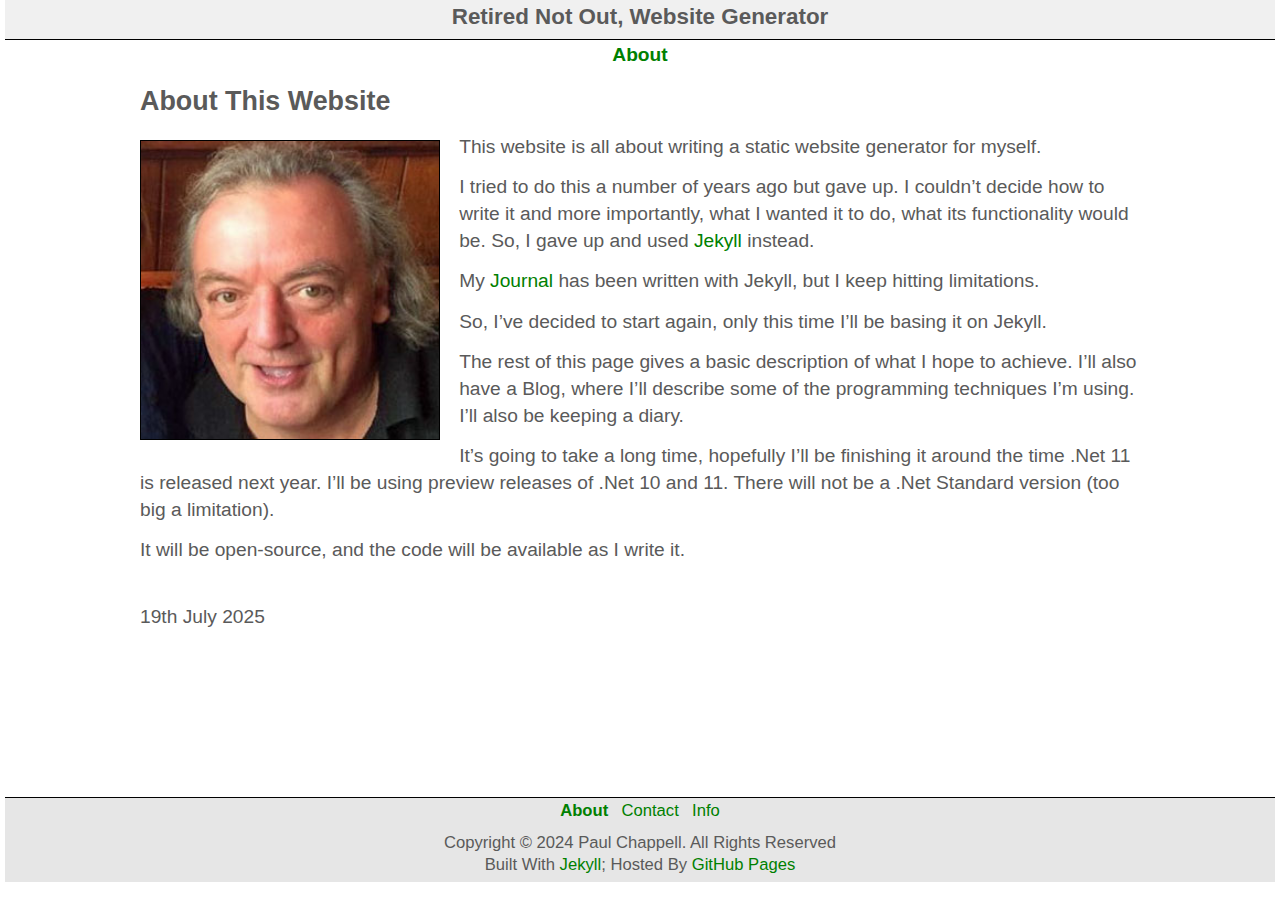
<file: index.html>
<!DOCTYPE html>
<html lang="en">

<head>
<meta charset="utf-8">
<meta name="viewport" content="width=device-width, initial-scale=1.0, shrink-to-fit=no">
<link rel="stylesheet" href="/assets/css/common.1.0.css">
<link rel="icon" href="/assets/favicon.ico">

<title>Paul Chappell's Website</title>
<meta name="description" content="The page gives an overview of what Paul Chappell's website/blog is all about."/>
<link rel="stylesheet" href="/assets/css/page-left.1.0.css">
</head>

<body>
<div class="container">      
<header class="header-area">
    <div class="header-title">
        
        <p class="title">Retired Not Out, Website Generator</p>    
    </div>
    <nav class="header-nav">
        
            <p class="item current"><a href="/">About</a></p>
        
    </nav>  
</header>  
<div class="clear-both"></div>
  

<article class="main-area">
<div class="page-left">
<main>
    <h1 id="about-this-website">About This Website</h1>

<p><img class="about-image-left" src="/content/pages/index/paul.jpg" alt="Paul Chappell" /></p>

<p>This website is all about writing a static website generator for myself.</p>

<p>I tried to do this a number of years ago but gave up. I couldn’t decide how to write it and more importantly, what I wanted it to do, what its functionality would be. So, I gave up and used <a href="https://jekyllrb.com/" target="_blank">Jekyll</a> instead.</p>

<p>My <a href="https://retirednotout.uk/">Journal</a> has been written with Jekyll, but I keep hitting limitations.</p>

<p>So, I’ve decided to start again, only this time I’ll be basing it on Jekyll.</p>

<p>The rest of this page gives a basic description of what I hope to achieve. I’ll also have a Blog, where I’ll describe some of the programming techniques I’m using. I’ll also be keeping a diary.</p>

<p>It’s going to take a long time, hopefully I’ll be finishing it around the time .Net 11 is released next year. I’ll be using preview releases of .Net 10 and 11. There will not be a .Net Standard version (too big a limitation).</p>

<p>It will be open-source, and the code will be available as I write it.</p>

<p><br />19th July 2025</p>


</main>
</div>
</article>

<div class="clear-both"></div>
<footer class="footer-area">
    <nav class="foot-nav">
        
            <p class="item current"><a href="/">About</a></p>
        
            <p class="item"><a href="/contact">Contact</a></p>
        
            <p class="item"><a href="/info">Info</a></p>
        
    </nav>  
    <div class="foot-text">
        <p class="centre">Copyright © 2024 Paul Chappell. All Rights Reserved</p>
        <p class="centre">Built With <a href="https://jekyllrb.com/">Jekyll</a>; Hosted By <a href="https://pages.github.com/">GitHub Pages</a></p>
    </div>
</footer>
            
</div>
</body>
</html>
</file>
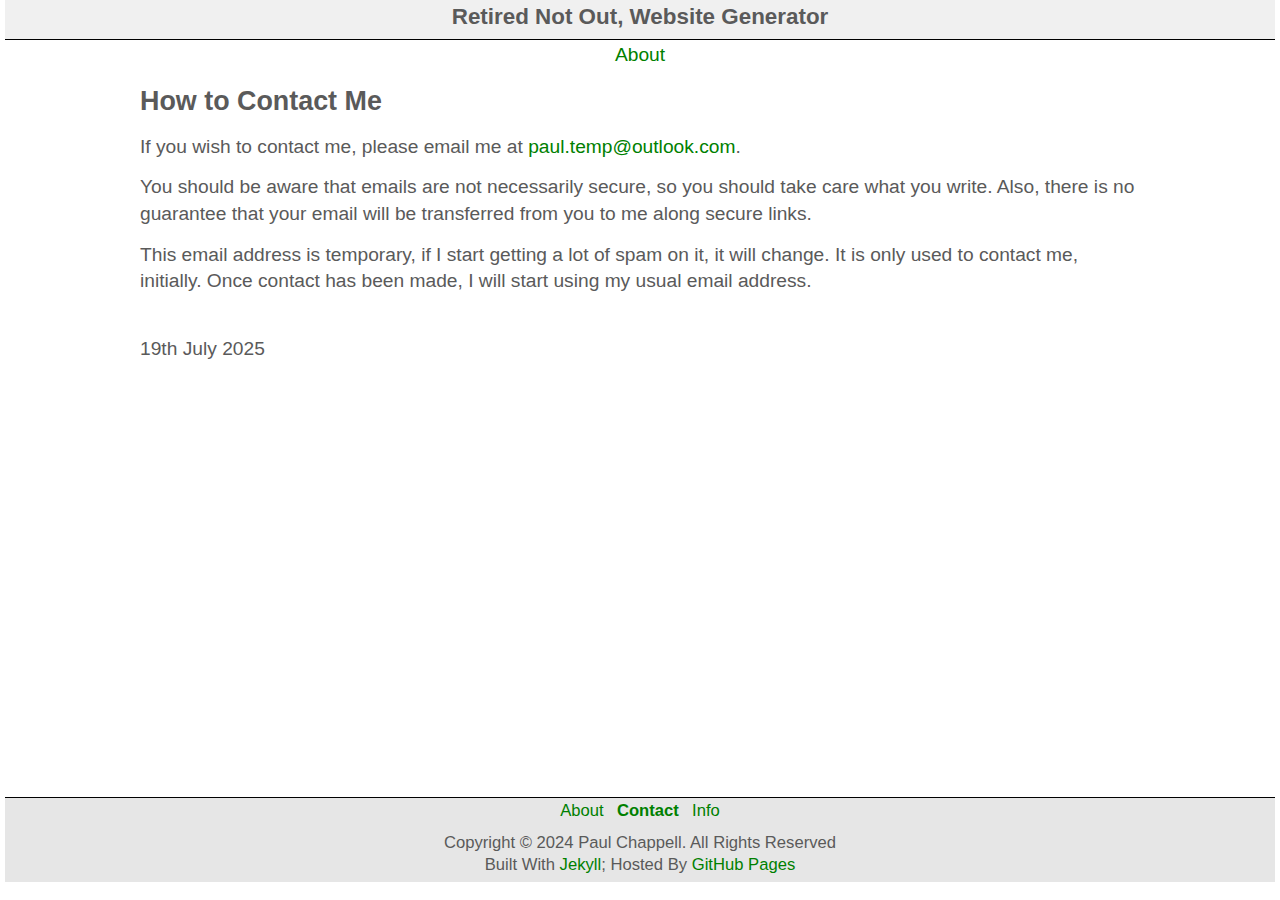
<file: contact.html>
<!DOCTYPE html>
<html lang="en">

<head>
<meta charset="utf-8">
<meta name="viewport" content="width=device-width, initial-scale=1.0, shrink-to-fit=no">
<link rel="stylesheet" href="/assets/css/common.1.0.css">
<link rel="icon" href="/assets/favicon.ico">

<title>Contact Me</title>
<meta name="description" content="How to contact Paul Chappell, the owner of retirednotout.uk."/>
<link rel="stylesheet" href="/assets/css/page-left.1.0.css">
</head>

<body>
<div class="container">      
<header class="header-area">
    <div class="header-title">
        
        <p class="title">Retired Not Out, Website Generator</p>    
    </div>
    <nav class="header-nav">
        
            <p class="item"><a href="/">About</a></p>
        
    </nav>  
</header>  
<div class="clear-both"></div>
  

<article class="main-area">
<div class="page-left">
<main>
    <h1 id="how-to-contact-me">How to Contact Me</h1>

<p>If you wish to contact me, please email me at <a href="mailto:paul.temp@outlook.com">paul.temp@outlook.com</a>.</p>

<p>You should be aware that emails are not necessarily secure, so you should take care what you write. Also, there is no guarantee that your email will be transferred from you to me along secure links.</p>

<p>This email address is temporary, if I start getting a lot of spam on it, it will change. It is only used to contact me, initially. Once contact has been made, I will start using my usual email address.</p>

<p><br />19th July 2025</p>

</main>
</div>
</article>

<div class="clear-both"></div>
<footer class="footer-area">
    <nav class="foot-nav">
        
            <p class="item"><a href="/">About</a></p>
        
            <p class="item current"><a href="/contact">Contact</a></p>
        
            <p class="item"><a href="/info">Info</a></p>
        
    </nav>  
    <div class="foot-text">
        <p class="centre">Copyright © 2024 Paul Chappell. All Rights Reserved</p>
        <p class="centre">Built With <a href="https://jekyllrb.com/">Jekyll</a>; Hosted By <a href="https://pages.github.com/">GitHub Pages</a></p>
    </div>
</footer>
            
</div>
</body>
</html>
</file>
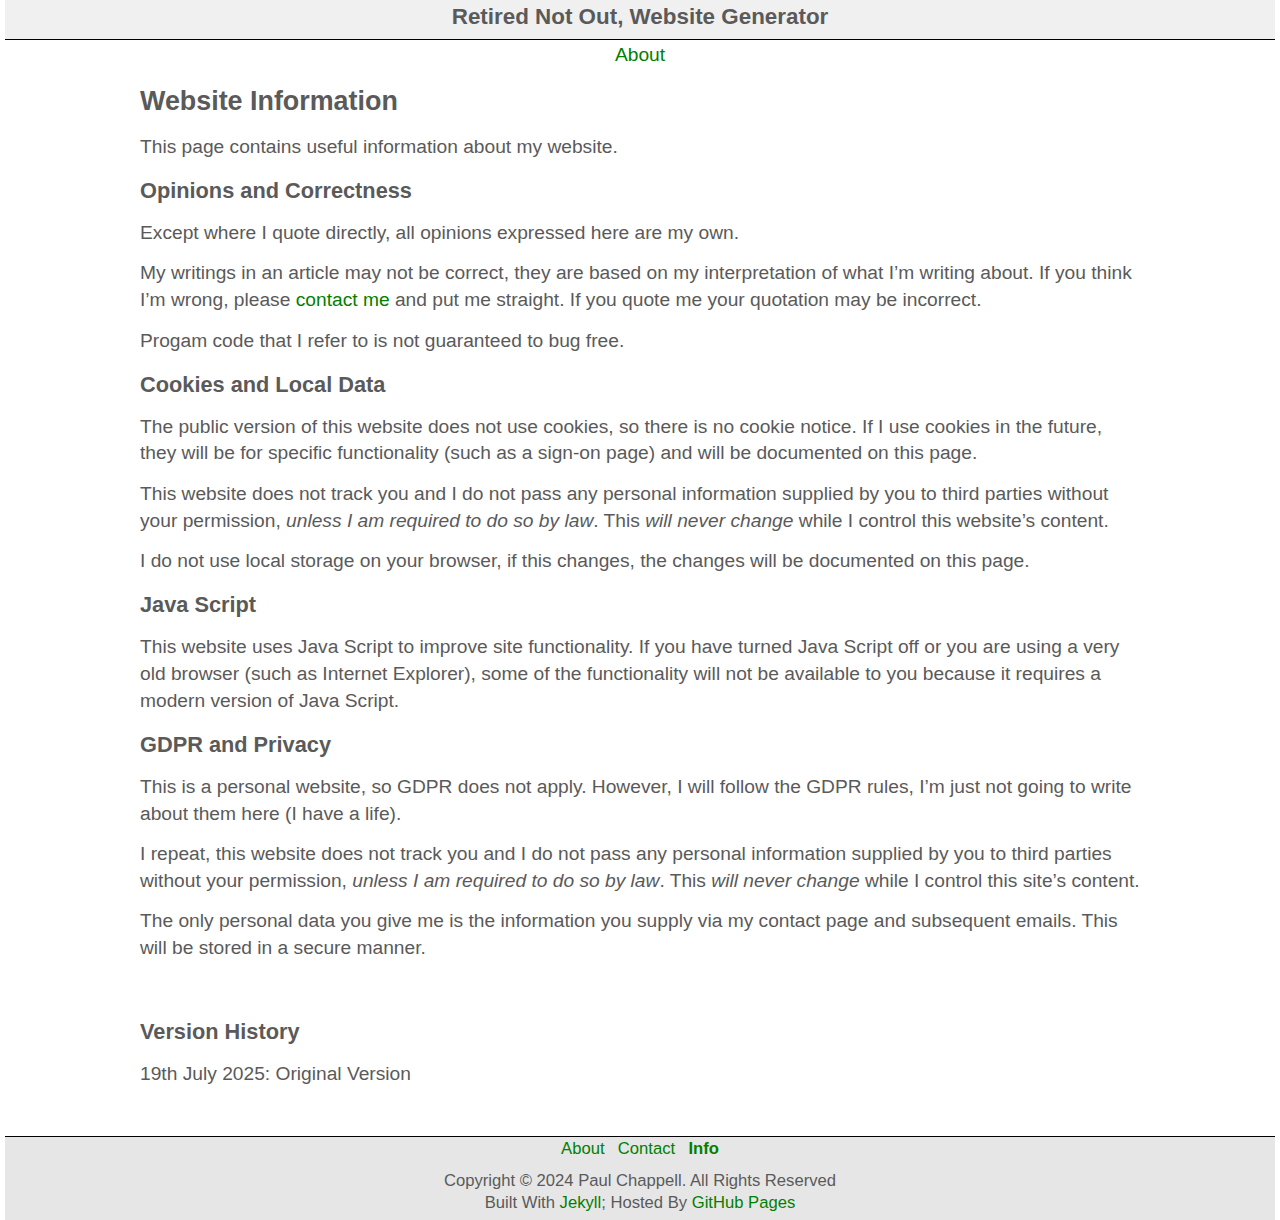
<file: info.html>
<!DOCTYPE html>
<html lang="en">

<head>
<meta charset="utf-8">
<meta name="viewport" content="width=device-width, initial-scale=1.0, shrink-to-fit=no">
<link rel="stylesheet" href="/assets/css/common.1.0.css">
<link rel="icon" href="/assets/favicon.ico">

<title>Website Information</title>
<meta name="description" content="Information, such as my privacy and cookies statement."/>
<link rel="stylesheet" href="/assets/css/page-left.1.0.css">
</head>

<body>
<div class="container">      
<header class="header-area">
    <div class="header-title">
        
        <p class="title">Retired Not Out, Website Generator</p>    
    </div>
    <nav class="header-nav">
        
            <p class="item"><a href="/">About</a></p>
        
    </nav>  
</header>  
<div class="clear-both"></div>
  

<article class="main-area">
<div class="page-left">
<main>
    <h1 id="website-information">Website Information</h1>

<p>This page contains useful information about my website.</p>

<h2 id="opinions-and-correctness">Opinions and Correctness</h2>

<p>Except where I quote directly, all opinions expressed here are my own.</p>

<p>My writings in an article may not be correct, they are based on my interpretation of what I’m writing about. If you think I’m wrong, please <a href="/contact">contact me</a> and put me straight. If you quote me your quotation may be incorrect.</p>

<p>Progam code that I refer to is not guaranteed to bug free.</p>

<h2 id="cookies-and-local-data">Cookies and Local Data</h2>

<p>The public version of this website does not use cookies, so there is no cookie notice. If I use cookies in the future, they will be for specific functionality (such as a sign-on page) and will be documented on this page.</p>

<p>This website does not track you and I do not pass any personal information supplied by you to third parties without your permission, <em>unless I am required to do so by law</em>. This <em>will never change</em> while I control this website’s content.</p>

<p>I do not use local storage on your browser, if this changes, the changes will be documented on this page.</p>

<h2 id="java-script">Java Script</h2>

<p>This website uses Java Script to improve site functionality. If you have turned Java Script off or you are using a very old browser (such as Internet Explorer), some of the functionality will not be available to you because it requires a modern version of Java Script.</p>

<h2 id="gdpr-and-privacy">GDPR and Privacy</h2>

<p>This is a personal website, so GDPR does not apply. However, I will follow the GDPR rules, I’m just not going to write about them here (I have a life).</p>

<p>I repeat, this website does not track you and I do not pass any personal information supplied by you to third parties without your permission, <em>unless I am required to do so by law</em>. This <em>will never change</em> while I control this site’s content.</p>

<p>The only personal data you give me is the information you supply via my contact page and subsequent emails. This will be stored in a secure manner.</p>

<p><br /></p>

<h2 id="version-history">Version History</h2>

<p>19th July 2025: Original Version</p>


</main>
</div>
</article>

<div class="clear-both"></div>
<footer class="footer-area">
    <nav class="foot-nav">
        
            <p class="item"><a href="/">About</a></p>
        
            <p class="item"><a href="/contact">Contact</a></p>
        
            <p class="item current"><a href="/info">Info</a></p>
        
    </nav>  
    <div class="foot-text">
        <p class="centre">Copyright © 2024 Paul Chappell. All Rights Reserved</p>
        <p class="centre">Built With <a href="https://jekyllrb.com/">Jekyll</a>; Hosted By <a href="https://pages.github.com/">GitHub Pages</a></p>
    </div>
</footer>
            
</div>
</body>
</html>
</file>
<file: assets/css/common.1.0.css>
:root {
    font-size: 0.8rem;
    box-sizing: border-box;
}

*, ::before, ::after {
    box-sizing: inherit;
    margin: 0;
    border: 0;
    padding: 0;
    z-index: 1;
}

body {
    margin: 0;
    border: 0;
    padding: 0;
    color: rgb(90, 90, 90);
    font-family: Aptos, Calibri, Arial, Helvetica, sans-serif;
    line-height: 1.3;
}

/* Lobotomised Owl - this causes problems when leaflet is used for a map. */
body * + * {
    margin-top: 0.5em;
}

.clear-both {
    clear: both;
}

h1 {
    font-size: 1.7rem;
}
h2 {
    font-size: 1.3rem;
}
h3 {
    font-size: 1.1rem;
}
h4 {
    font-size: 1.1rem;
}
p {
    font-size: 1.2rem;
}
li {
    font-size: 1.2rem;
}

@media screen and (min-width: 480px) {
    body {
        line-height: 1.3;
    }
    body * + * {
        margin-top: 0.6em;
    } 
    h1 {
        font-size: 1.9em;
    }
    h2 {
        font-size: 1.5rem;
    }
    h3 {
        font-size: 1.2rem;
    }
    h4 {
        font-size: 1.2rem;
    }
    p {
        font-size: 1.35rem;
    }
    li {
        font-size: 1.35rem;
    }
}

@media screen and (min-width: 768px) {
    body {
        line-height: 1.4;
    }

    body * + * {
        margin-top: 0.7em;
    } 

    h1 {
        font-size: 2.1rem;
    }
    h2 {
        font-size: 1.7rem;
    }
    h3 {
        font-size: 1.3rem;
    }
    h4 {
        font-size: 1.3em;
    }
    p {
        font-size: 1.5rem;
    }
    li {
        font-size: 1.5rem;
    }
}

a:link {
    color: green;
    text-decoration: none;
}
a:visited {
    color: green;
    text-decoration: none;
}
a:hover {
    color: green;
    text-decoration: underline;
}
a:active {
    color:  green;
    text-decoration: none;
}

ul {
    list-style-type: disc;
    list-style-position: outside;
    padding-left: 1.1em;
}

ul > li {
    margin: .5em 0 0 0;
    padding: 0 0 0 0.15em;
}

@media screen and (min-width: 480px) {    
    ul {
        padding-left: 1.25em;
    }
}

@media screen and (min-width: 768px) {    
    ul {
        padding-left: 1.5em;
    }
}

ol {
    list-style-type: number;
    list-style-position: outside;
    padding-left: 1.1em;
}

ol > li {
    margin: .5em 0 0 0;
    padding: 0 0 0 0.15em;
}

@media screen and (min-width: 480px) {    
    ol {
        padding-left: 1.25em;
    }
}

@media screen and (min-width: 768px) {    
    ol {
        padding-left: 1.5em;
    }
}

/* -------------------------------------------------------------------------------------- */

.container {
    display: flex;
    flex-direction: column;
    min-height: 98vh;
    margin: 0 0.2em 0 0.2em;
    border: 0;
    padding: 0;
}
@media screen and (min-width: 480px) {
    .container {
        margin: 0 0.3em 0 0.3em;
    }
}
@media screen and (min-width: 768px) {
    .container {
        margin: 0 0.4em 0 0.4em;
    }
}

.container .header-area {
    flex: 0 0 auto;
    margin: 0;
    border: 0;
    padding: 0;
    width: 100%;
}

.container .main-area {
    flex: 1 0 auto;
    max-width: 1000px;
    margin: 0.8em auto 3em auto;
    border: 0;
    padding: 0;
    width: 100%;
    display: flex;
    flex-direction: column;
}

.container .footer-area {
    flex: 0 0 auto;
    margin: 0;
    border: 0;
    border-top: 1px solid black;
    padding: 0;
    background-color: rgb(230, 230, 230);
    width: 100%;
}

/* -------------------------------------------------------------------------------------- */

.header-title {
    margin: 0;
    border: 0;
    Border-bottom: 1px solid black;
    padding:  0;
    text-align: center;
    background-color: rgb(240, 240, 240);
}
.header-title .provisional {
    color: blue;
    font-weight: bold;
    font-size: 1.0rem;
    margin: 0;
    border: 0;
    padding: 0.25em 0 0 0;
}
.header-title .title {
    font-weight: bold;
    font-size: 1.25rem;
    line-height: 1;
    margin: 0;
    border: 0;
    padding: 0.25em 0 0.5em 0;
}
@media screen and (min-width: 480px) {    
    .header-title .provisional {
        color: green;
        font-size: 1.1rem;
    }
    .header-title .title {
        font-size: 1.5rem;
    }
}
@media screen and (min-width: 768px) {  
    .header-title .provisional {
        color: red;
        font-size: 1.2rem;
    }
    .header-title .title {
        font-size: 1.75rem;
    }
}

.header-nav {
    display: flex;
    flex-wrap: wrap;
    justify-content: center;
    margin: 0;
    border: 0;
    padding:  0;
    text-align: center;
}
.header-nav .item {
    flex: 0 0 auto;
    margin: 0 0.15em 0 0.15em;
    border: 0;
    padding: 0;
    line-height: 1.25;
}
.header-nav .current {
    font-weight: bold;
}
@media screen and (min-width: 480px) {
    .header-nav {
        margin-top: 0.25em;
    }
    .header-nav .item{
        margin: 0 0.25em 0 0.25em;
        line-height: 1;
    }
}

@media screen and (min-width: 768px) {
    .header-nav {
        margin-top: 0.35em;
    }
    .header-nav .item{
        margin: 0 0.25em 0 0.25em;
        line-height: 1;
    }
}

/* -------------------------------------------------------------------------------------- */

.foot-nav {
    display: flex;
    flex-wrap: wrap;
    justify-content: center;
    clear: both;
    margin: 0.25em 0 1em 0;
}

.foot-nav .item {
    flex: 0 0 auto; 
    margin: 0 0.15em 0 0.15em;
    padding: 0;
    line-height: 1.3;
    font-size: 1.1rem;
}

.foot-nav .current {
    font-weight: bold;
}

@media screen and (min-width: 480px) {
    .foot-nav {
        margin-top: 0.25em;
    }
    
    .foot-nav .item {
        padding: 0 0.25em 0 0.25em;
        line-height: 1;
        font-size: 1.2rem;
    }
}

@media screen and (min-width: 768px) {
    .foot-nav {
        margin-top: 0.35em;
    }

    .foot-nav .item {
        padding: 0 0.25em 0 0.25em;
        line-height: 1;
        font-size: 1.3rem;
    }
}

.foot-text {
    width: 100%;
    margin: 0 0 0.5em 0;
    border: 0;
    padding: 0;
}

.foot-text > p {
    margin: 0;
    border: 0;
    padding: 0;
    line-height: 1.3;
    font-size: 1.1rem;
}

.foot-text > .centre {
    text-align: center;
}

@media screen and (min-width: 480px) {
    .foot-text > p {
        font-size: 1.2rem;
    }  
}

@media screen and (min-width: 768px) {
    .foot-text > p {
        font-size: 1.3rem;
    }    
}

/* -------------------------------------------------------------------------------------- */

.md-provisional-message {
    color:red;
    font-size: 1.0rem;
}
@media screen and (min-width: 480px) {    
    .md-provisional-message {
        font-size: 1.1rem;
    }
}
@media screen and (min-width: 768px) {  
    .md-provisional-message {
        font-size: 1.2rem;
    }
}

/* -------------------------------------------------------------------------------------- */

.image-as-list-icon {
    float: left;
    max-width: 32px;
    margin: 0.3em 1em 0.25em 0;
    border: 1px solid black;
    padding: 0;
}

/* -------------------------------------------------------------------------------------- */
</file>
<file: assets/css/page-left.1.0.css>
.page-left {
    margin: 0m auto 0 auto;
    border: 0;
    padding: 0;
    width: 98%;
}
@media screen and (min-width: 480px) {
    .page-left {
        width:98%;
    }
}
@media screen and (min-width: 768px) {
    .page-left {
        width:100%;
    }
}

/* --------------------------------------------------------------------------- */

.page-left .float-image-left {
    float: left;
    margin: 0.3em 1em 0.25em 0;
    border: 1px solid black;
    padding: 0;
    width: 40%;
    max-width: 175px;
}

.page-left .float-image-right {
    float: right;
    margin: 0.3em 0 0.25em 1em;
    border: 1px solid black;
    padding: 0;
    width: 40%;
    max-width: 175px;
}

.page-left .about-image-left {
    float: left;
    margin: 0.3em 1em 0.25em 0;
    border: 1px solid black;
    padding: 0;
    width: 50%;
}
    
.page-left .about-image-right {
    float: right;
    margin: 0.3em 0 0.25em 1em;
    border: 1px solid black;
    padding: 0;
    width:50%;
}
.page-left .image-landscape {
    clear: both;
    display: block;
    text-align: center;
    margin: 0.3em auto 0.25em auto;
    border: 1px solid black;
    padding: 0;
    width: 90%;
}

.page-left .image-portrait {
    clear: both;
    display: block;
    text-align: center;
    margin: 0.3em auto 0.25em auto;
    border: 1px solid black;
    padding: 0;
    width: 40%;
}

@media screen and (min-width: 480px) {
    .page-left .float-image-left {
        width: 30%;
        max-width: 250px;
    }
    .page-left .float-image-right {
        width: 30%;
        max-width: 250px;
    }

    .page-left .about-image-left {
        width: 35%;
    }       
    .page-left .about-image-right {
        width: 35%;
    }

    .page-left .image-landscape {
        width: 80%;
    }
    .page-left .image-portrait {
        width: 40%;
    }
}

@media screen and (min-width: 768px) {
    .page-left .float-image-left {
        width: 40%;
        max-width: 400px;
    }
    .page-left .float-image-right {
        width: 40%;
        max-width: 450px;
    }

    .page-left .about-image-left {
        width: 30%;
    }       
    .page-left .about-image-right {
        width: 30%;
    }

    .page-left .image-landscape {
        width: 70%;
    }
    .page-left .image-portrait {
        width: 30%;
    }
}
</file>
